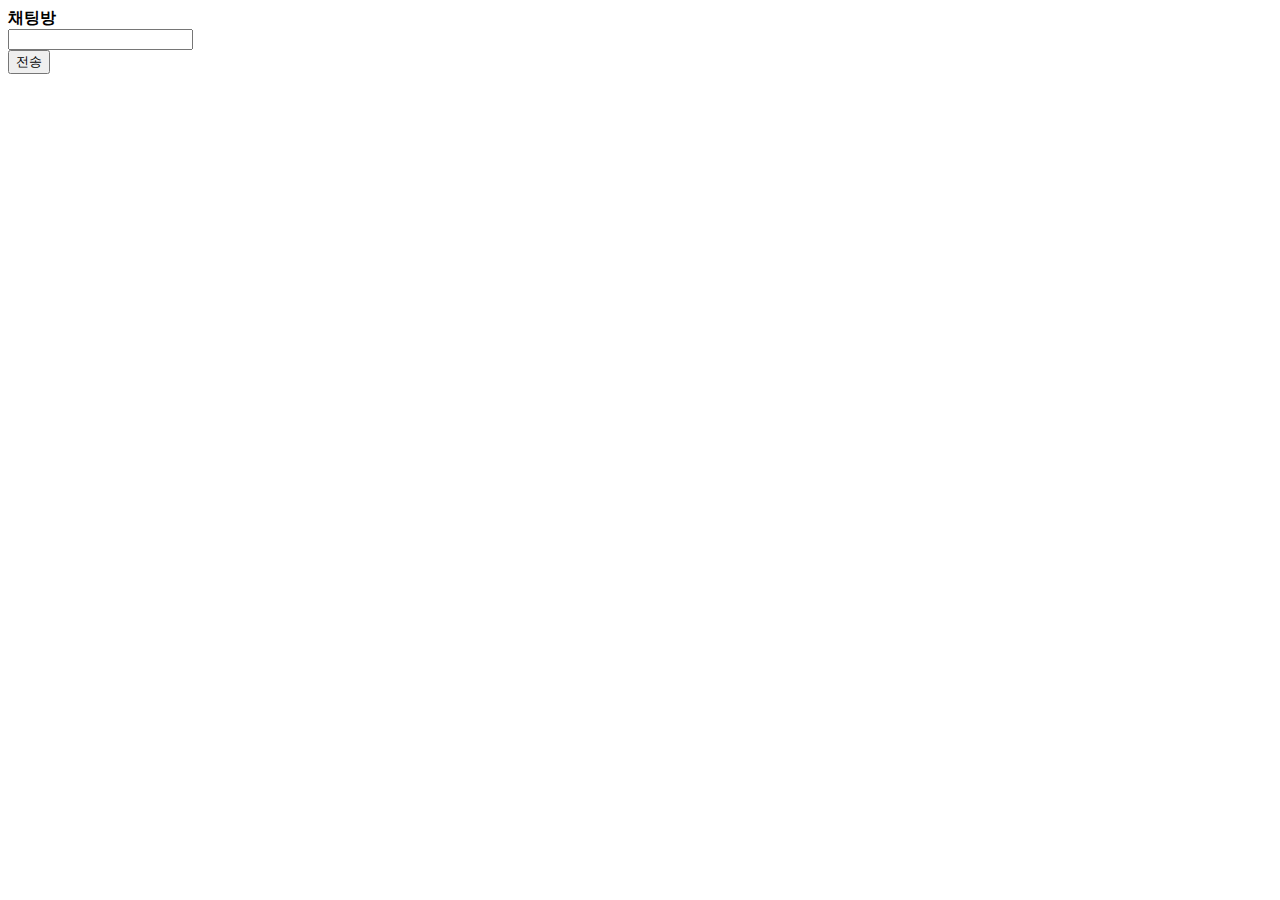
<file: src/main/resources/static/index.html>
<!DOCTYPE html>
<html lang="en" xmlns:th="http://www.thymeleaf.org" xmlns:sec="http://www.thymeleaf.org/extras/spring-security">

<th:block th:replace="~{/layout/basic :: setContent(~{this :: content})}">
    <th:block th:fragment="content">

        <div class="container">
            <div class="col-6">
                <label><b>채팅방</b></label>
            </div>
            <div>
                <div id="msgArea" class="col"></div>
                <div class="col-6">
                    <div class="input-group mb-3">
                        <input type="text" id="msg" class="form-control" aria-label="Recipient's username" aria-describedby="button-addon2">
                        <div class="input-group-append">
                            <button class="btn btn-outline-secondary" type="button" id="button-send">전송</button>
                        </div>
                    </div>
                </div>
            </div>
        </div>
        <script th:inline="javascript">
                    $(document).ready(function(){

                    const username = [[${#authentication.principal.username}]];

                    $("#disconn").on("click", (e) => {
                        disconnect();
                    })

                    $("#button-send").on("click", (e) => {
                        send();
                    });

                    const websocket = new WebSocket("ws://localhost:8081/ws/submission");

                    websocket.onmessage = onMessage;
                    websocket.onopen = onOpen;
                    websocket.onclose = onClose;

                    function send(){

                        let msg = document.getElementById("msg");

                        console.log(username + ":" + msg.value);
                        websocket.send(username + ":" + msg.value);
                        msg.value = '';
                    }

                    //채팅창에서 나갔을 때
                    function onClose(evt) {
                        var str = username + ": 님이 방을 나가셨습니다.";
                        websocket.send(str);
                    }

                    //채팅창에 들어왔을 때
                    function onOpen(evt) {
                        var str = username + ": 님이 입장하셨습니다.";
                        websocket.send(str);
                    }

                    function onMessage(msg) {
                        var data = msg.data;
                        var sessionId = null;
                        //데이터를 보낸 사람
                        var message = null;
                        var arr = data.split(":");

                        for(var i=0; i<arr.length; i++){
                            console.log('arr[' + i + ']: ' + arr[i]);
                        }

                        var cur_session = username;

                        //현재 세션에 로그인 한 사람
                        console.log("cur_session : " + cur_session);
                        sessionId = arr[0];
                        message = arr[1];

                        console.log("sessionID : " + sessionId);
                        console.log("cur_session : " + cur_session);

                        //로그인 한 클라이언트와 타 클라이언트를 분류하기 위함
                        if(sessionId == cur_session){
                            var str = "<div class='col-6'>";
                            str += "<div class='alert alert-secondary'>";
                            str += "<b>" + sessionId + " : " + message + "</b>";
                            str += "</div></div>";
                            $("#msgArea").append(str);
                        }
                        else{
                            var str = "<div class='col-6'>";
                            str += "<div class='alert alert-warning'>";
                            str += "<b>" + sessionId + " : " + message + "</b>";
                            str += "</div></div>";
                            $("#msgArea").append(str);
                        }
                    }
                    })
        </script>
    </th:block>
</th:block>

</html>
</file>
